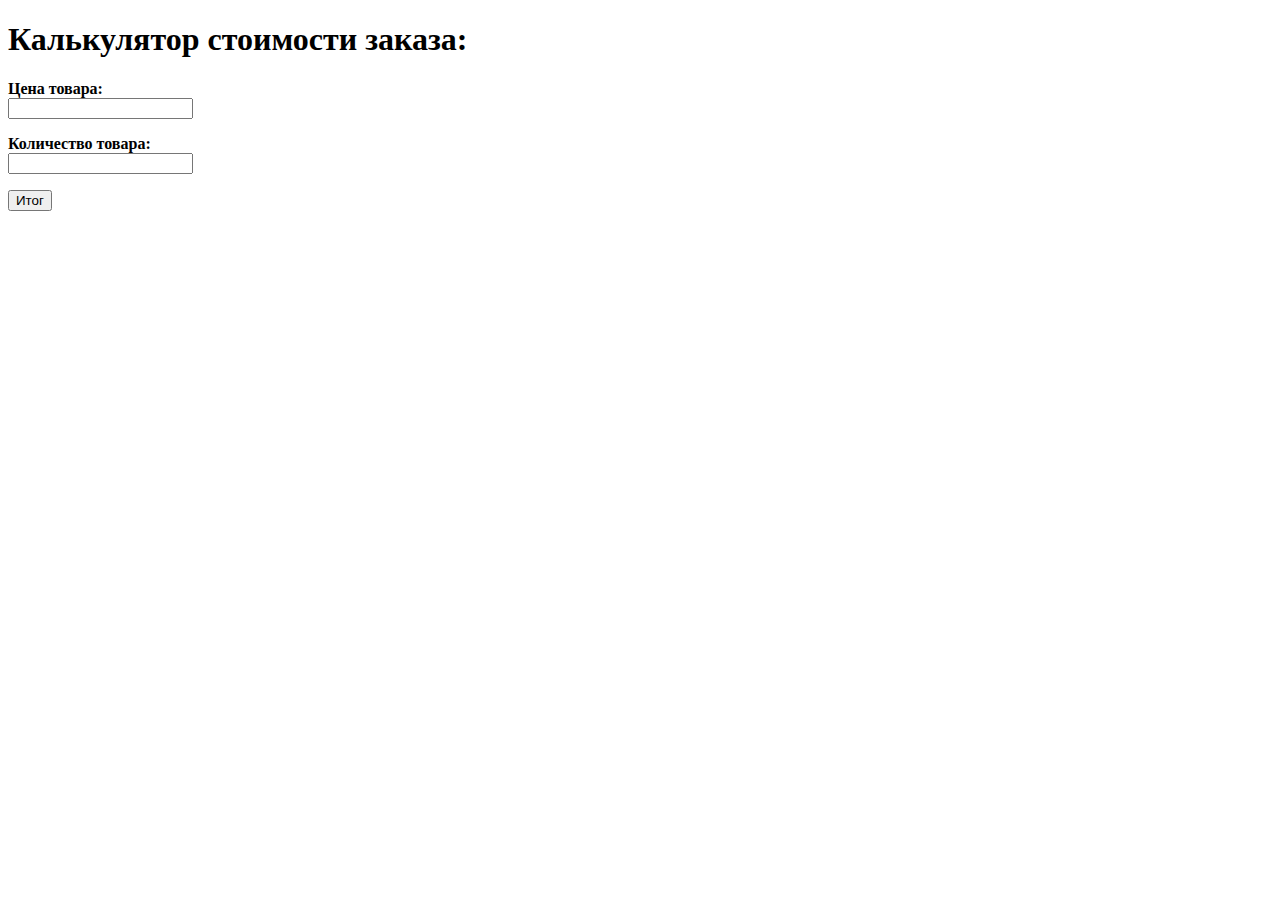
<file: zad5.html>
<!DOCTYPE html>
<html lang="ru">

<head>
    <meta charset="UTF-8">
    <meta name="viewport" content="width=device-width, initial-scale=1.0">
    <title>Кулькулятор</title>
</head>

<body>
    <form>
        <h1>Калькулятор стоимости заказа:</h1>
        <p> 
            <b> Цена товара: </b> <br>
            <input type = "text" id="price" />
        </p>
        <p>
            <b> Количество товара: </b> <br>
            <input type = "text" id="quantity" />
        </p>
        <button type = "button" id="button">
            Итог
        </button>
        <p id="result"> </p>
    </form>
    <script src="script.js"></script>
</body>

</html>
</file>
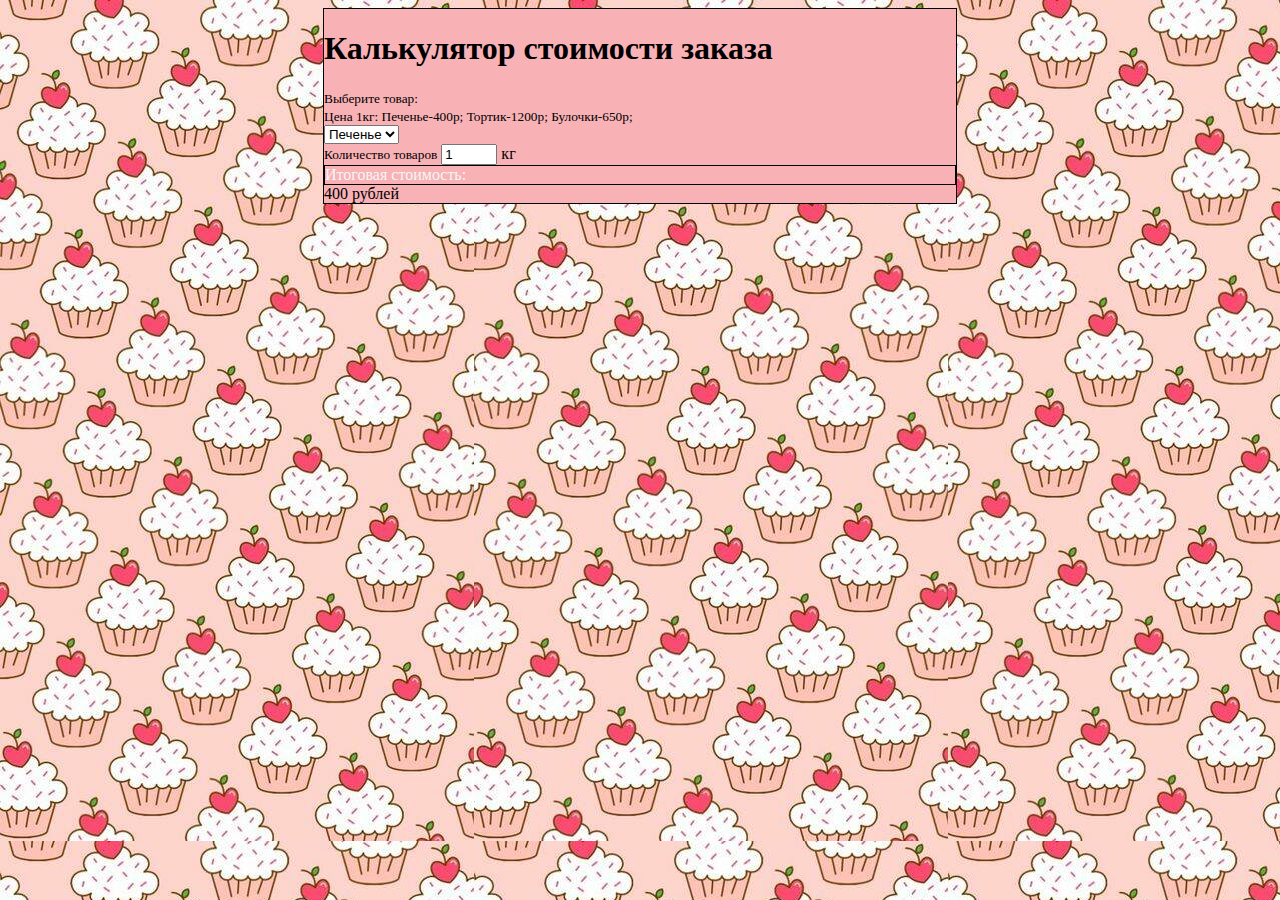
<file: zad6.html>
<!DOCTYPE html>
<html lang="en">
<head>
    <meta charset="UTF-8">
    <meta http-equiv="X-UA-Compatible" content="IE=edge">
    <meta name="viewport" content="width=device-width, initial-scale=1.0">
    <title>Калькулятор</title>
    <link href="https://cdn.jsdelivr.net/npm/bootstrap@5.1.0/dist/css/bootstrap.min.css" rel="stylesheet" integrity="sha384-KyZXEAg3QhqLMpG8r+8fhAXLRk2vvoC2f3B09zVXn8CA5QIVfZOJ3BCsw2P0p/We" crossorigin="anonymous">
    <!-- Bootstrap Bundle JS (jsDelivr CDN) -->
    <script defer src="https://cdn.jsdelivr.net/npm/bootstrap@5.1.0/dist/js/bootstrap.bundle.min.js" integrity="sha384-U1DAWAznBHeqEIlVSCgzq+c9gqGAJn5c/t99JyeKa9xxaYpSvHU5awsuZVVFIhvj" crossorigin="anonymous"></script>
    <link rel="stylesheet" href="style6.css">
</head>
<body>

    <main>
        <div class="osn mt-4">
            <div class="container pb-3">
            <div class="row"> <div class="col-lg-12"> <h1 class="text-center text-dark">Калькулятор стоимости заказа</h1> </div> 
            <div class="col-md-12"> 
        <form id="form">
            <div class="form-group col-md-6 col-sm-6">
                <label for="multipleselect" class="badge bg-warning" style=" font-size: smaller">Выберите товар:</label>  
                <div><small class="form-text text-muted">Цена 1кг: Печенье-400р; Тортик-1200р; Булочки-650р;</small></div>
        <select name="myselect">
        <option value="1">Печенье</option>
        <option value="2">Тортик</option>
        <option value="3">Булочки</option>
        </select>
       </div>
        <div class="calc-section">
        <label class="checkbox-wrapper title-bold section-title .section-title-vertical-center">
        <span class="badge bg-warning mt-3" style="font-size: smaller">Количество товаров</span>
        <input type="number" min="1" max="30" value="1" id="square-input" class="title__inline input-short" />
        <span class="title__inline">кг</span>
        </label>
        </div>
        
        <div class="calc-section" id="radios">
            <span class="badge bg-warning mt-3" style="font-size: smaller">Выберите дополнительные услуги:</span>
            <div class="form-check">
            <label class="radio-wrapper" data-name="mobile"><input type="radio" class="radio" name="type" value="500"> Авторский дизайн торта</label>
        </div>
        <div class="form-check">
            <label class="radio-wrapper" data-name="mobile"><input type="radio" class="radio" name="type" value="300"> Украшение свежими фруктами </label>
        </div>
        <div class="form-check">
            <label class="radio-wrapper" data-name="mobile"><input type="radio" class="radio" name="type" value="400"> Украшение рапсписными пряниками </label>
        </div>
        <small class="form-text text-muted"> Авторский дизайн-500р; Украшение свежими фруктами-300р; Украшение рапсписными пряниками-400р;</small>
        </div>
        
        <div class="calc-section" id="checkbox">
            <span class="badge bg-warning mt-3" style="font-size: smaller">Выберите дополнительные опции:</span>
            <div class="form-check"> <label><input type="checkbox" class="checkbox" name="ceiling" value="200"> Покрыть сверху кремом</label></div>
            <div class="form-check"> <label><input type="checkbox" class="checkbox" name="ceiling" value="120"> Покрыть кондитерской посыпкой </label></div>
                <div class="form-check"> <label><input type="checkbox" class="radio" name="ceiling" value="100">Украсить коробку для булочек</label></div>
                <small class="form-text text-muted">Цена 1кг: Покрыть кремом-200р; Покрыть посыпкой-120р; Украсить коробку-100р;</small>
           </div>
        
        
        <div class="calc-price">
        <div class="badge bg-success mt-3" style="border: 1px solid black; font-size: medium; color:whitesmoke">Итоговая стоимость:</div>
        <span id="total-price">0</span>
        рублей
        </div>
        
        </form>
            </div>
            </div>
            </div>
        </div>
        </main>
    <script src="script1.js"></script>
</body>
</html>
</file>
<file: style6.css>
#cena,#kol{
    border: 1px solid black;
}
body{
    background-image: url("keks.jpg");
}
main{
    margin-top: 10px;
    background-color: #f8b2b6;
    width: 50%;
    border: 1px solid black;
    margin: auto;
}
</file>
